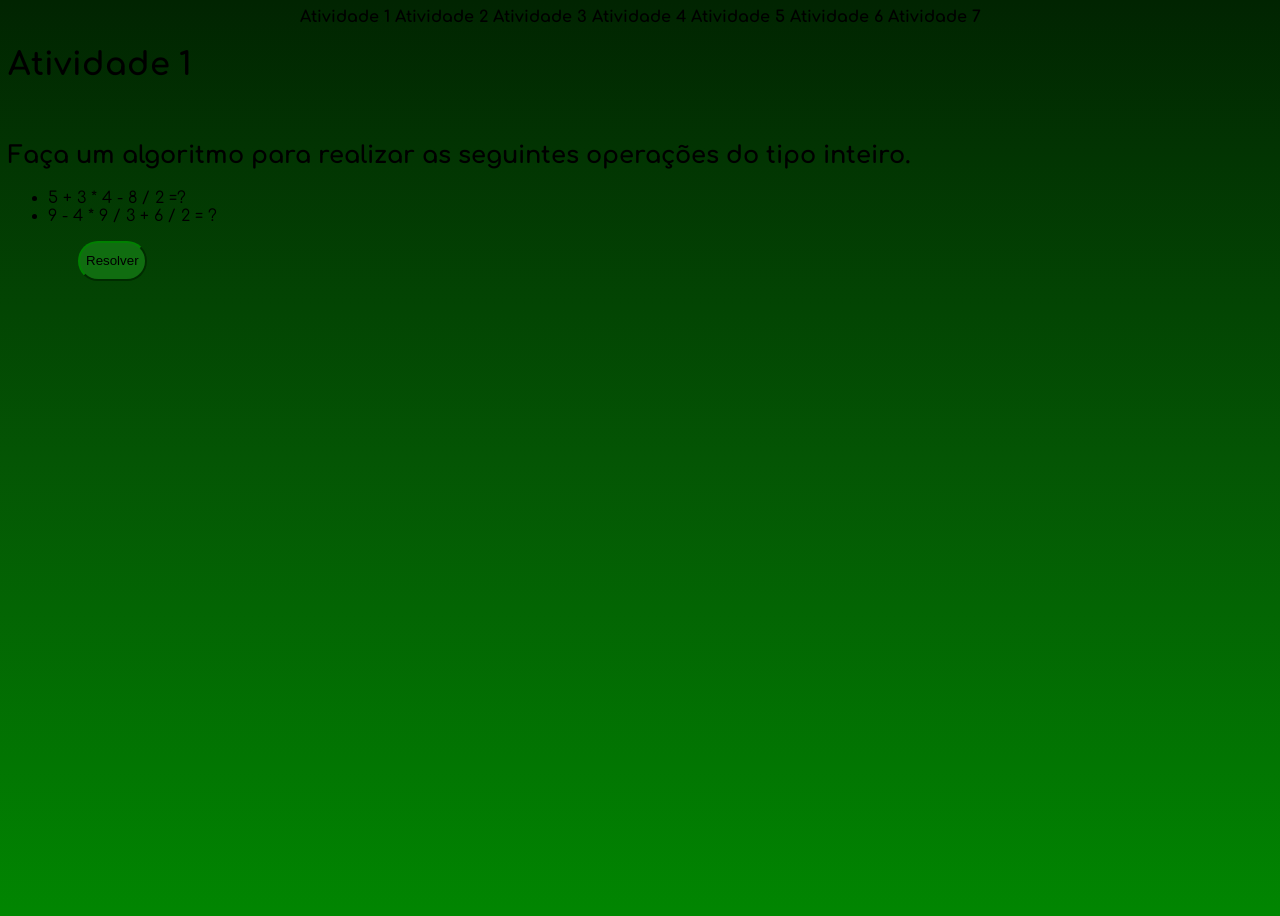
<file: index.html>
<!DOCTYPE html>
<html lang="pt-BR">
<head>
    <link rel="preconnect" href="https://fonts.googleapis.com">
    <link rel="preconnect" href="https://fonts.gstatic.com" crossorigin>
    <link href="https://fonts.googleapis.com/css2?family=Comfortaa:wght@300..700&display=swap" rel="stylesheet">
    <link rel="stylesheet" href="atividade1.css">
    <link rel="shortcut icon" href="favicon.ico" type="image/x-icon">
    <script src="atividade01.js" defer></script>
    <meta charset="UTF-8">
    <meta name="viewport" content="width=device-width, initial-scale=1.0">
    <title>Atividade 1</title>
</head>
<body>
    
    
    <header>
        <a href="index.html">Atividade 1</a>
        <a href="atividade2.html"> Atividade 2</a>
        <a href="atividade3.html"> Atividade 3</a>
        <a href="atividade4.html"> Atividade 4</a>
        <a href="atividade5.html"> Atividade 5</a>
        <a href="atividade6.html"> Atividade 6</a>
        <a href="atividade7.html"> Atividade 7</a>
    </header>
    
    <h1>Atividade 1</h1>
    <br>
    <h2>Faça um algoritmo para realizar as seguintes operações do tipo inteiro.</h2>
    <ul>
        <li>5 + 3 * 4 - 8 / 2 =?</li>
        <li>9 - 4 * 9 / 3 + 6 / 2 = ?</il>
    </ul>
    <button onclick="resolver()">Resolver</button>
    <br><br><br>
    <div id="resposta1"></div>
    <div id="resposta2"></div>
</body>
</html>
</file>
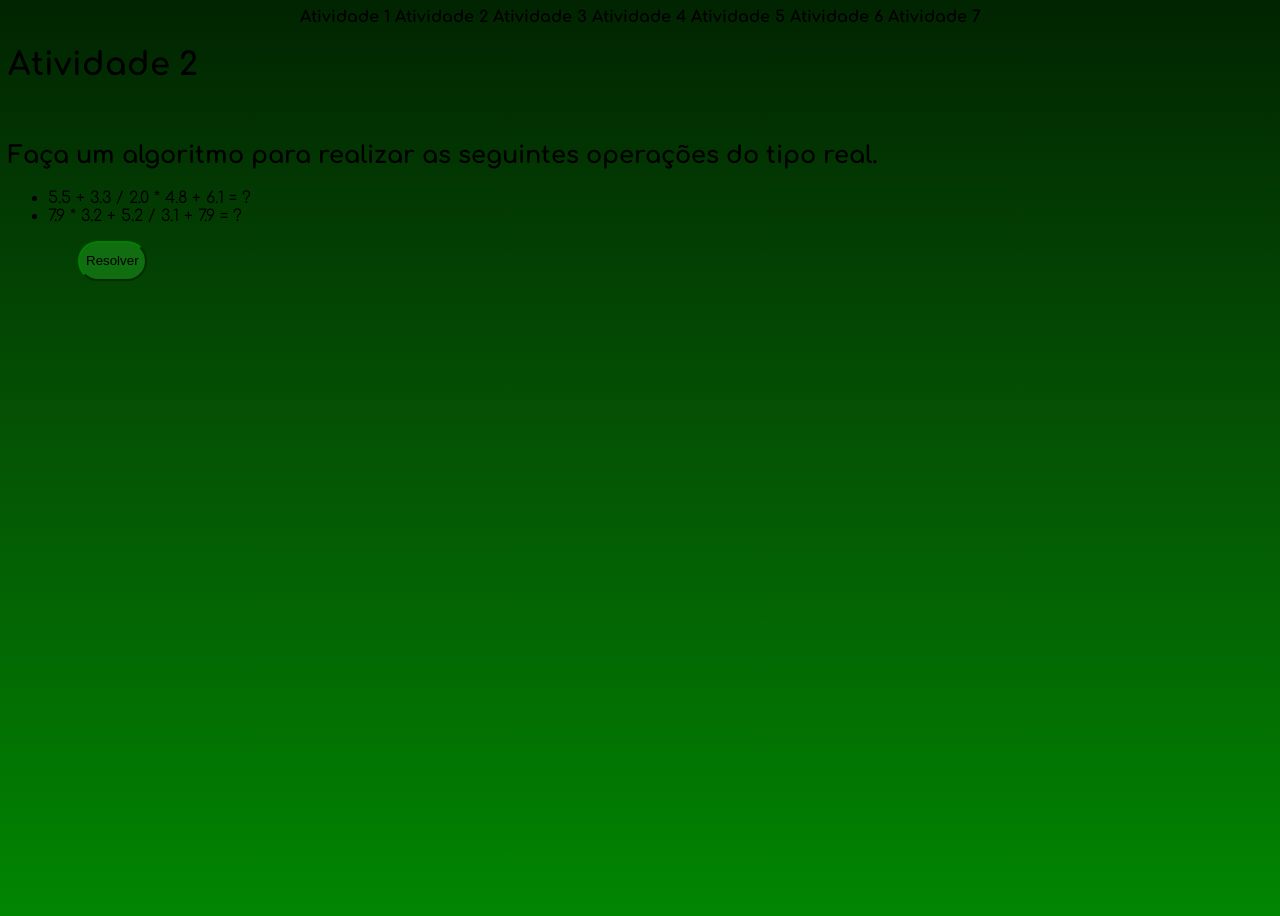
<file: atividade2.html>
<!DOCTYPE html>
<html lang="pt-BR">
<head>
    <link rel="preconnect" href="https://fonts.googleapis.com">
    <link rel="preconnect" href="https://fonts.gstatic.com" crossorigin>
    <link href="https://fonts.googleapis.com/css2?family=Comfortaa:wght@300..700&display=swap" rel="stylesheet">
    <link rel="stylesheet" href="atividade2.css">
    <link rel="shortcut icon" href="favicon.ico" type="image/x-icon">
    <script src="atividade02.js" defer></script>
    <meta charset="UTF-8">
    <meta name="viewport" content="width=device-width, initial-scale=1.0">
    <title>Atividade 2</title>
</head>
<body>
    <header>
        <a href="index.html">Atividade 1</a>
        <a href="atividade2.html"> Atividade 2</a>
        <a href="atividade3.html"> Atividade 3</a>
        <a href="atividade4.html"> Atividade 4</a>
        <a href="atividade5.html"> Atividade 5</a>
        <a href="atividade6.html"> Atividade 6</a>
        <a href="atividade7.html"> Atividade 7</a>
    </header>
    <h1>Atividade 2</h1>
    <br>
    <h2>Faça um algoritmo para realizar as seguintes operações do tipo real.</h2>
    <ul>
        <li>5.5 + 3.3 / 2.0 * 4.8 + 6.1 = ?</li>
        <li>7.9 * 3.2 + 5.2 / 3.1 + 7.9 = ?</il>
    </ul>
    <button onclick="resolver()">Resolver</button>
    <br><br><br>
    <div id="resposta1"></div>
    <div id="resposta2"></div>
</body>
</html>
</file>
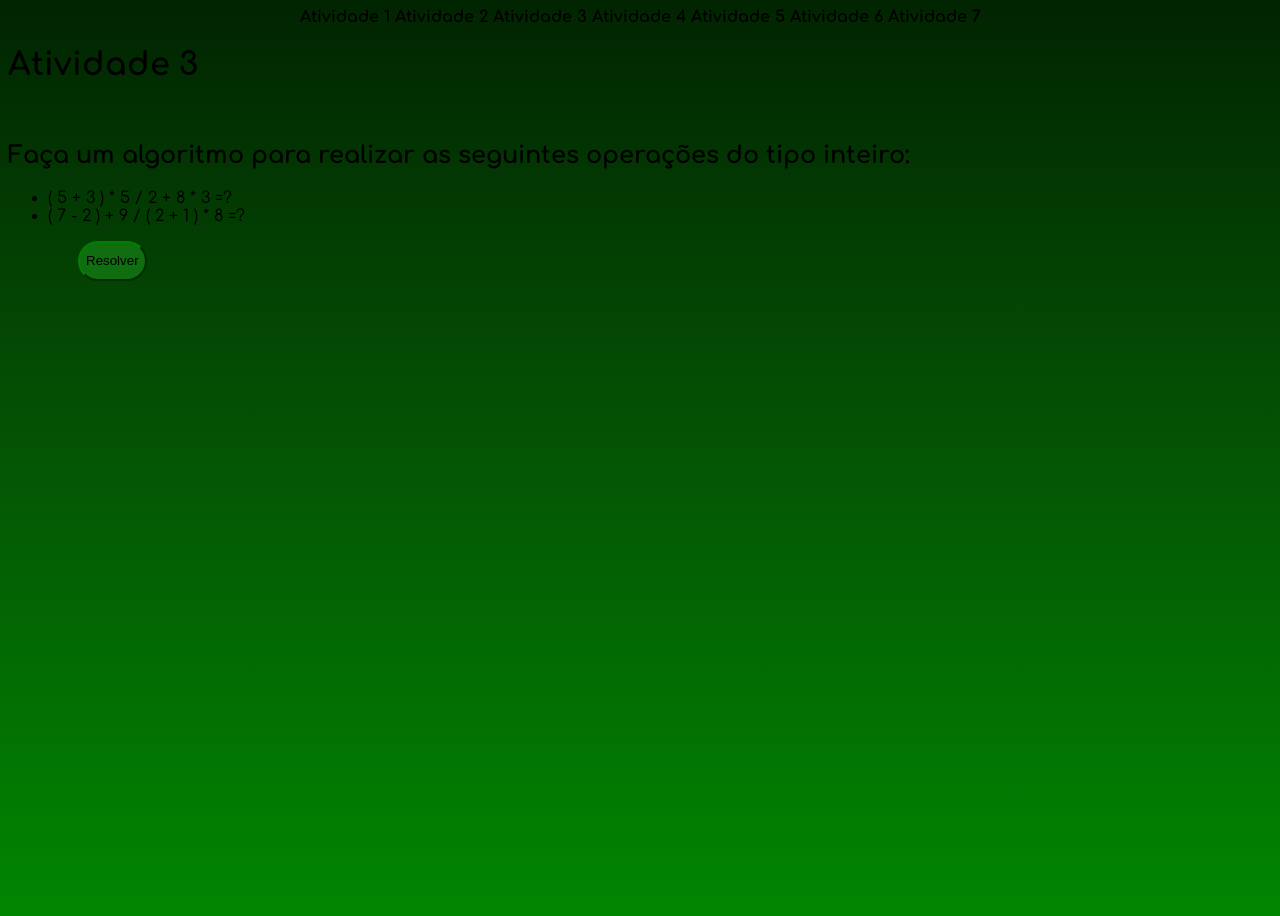
<file: atividade3.html>
<!DOCTYPE html>
<html lang="pt-BR">
<head>
    <link rel="preconnect" href="https://fonts.googleapis.com">
    <link rel="preconnect" href="https://fonts.gstatic.com" crossorigin>
    <link href="https://fonts.googleapis.com/css2?family=Comfortaa:wght@300..700&display=swap" rel="stylesheet">
    <link rel="stylesheet" href="atividade3.css">
    <link rel="shortcut icon" href="favicon.ico" type="image/x-icon">
    <script src="atividade03.js" defer></script>
    <meta charset="UTF-8">
    <meta name="viewport" content="width=device-width, initial-scale=1.0">
    <title>Atividade 3</title>
</head>
<body>
    <header>
        <a href="index.html">Atividade 1</a>
        <a href="atividade2.html"> Atividade 2</a>
        <a href="atividade3.html"> Atividade 3</a>
        <a href="atividade4.html"> Atividade 4</a>
        <a href="atividade5.html"> Atividade 5</a>
        <a href="atividade6.html"> Atividade 6</a>
        <a href="atividade7.html"> Atividade 7</a>
    </header>
    <h1>Atividade 3</h1>
    <br>
    <h2>Faça um algoritmo para realizar as seguintes operações do tipo inteiro:</h2>
    <ul>
        <li>( 5 + 3 ) * 5 / 2 + 8 * 3 =?</li>
        <li>( 7 - 2 ) + 9 / ( 2 + 1 ) * 8 =?</il>
    </ul>
    <button onclick="resolver()">Resolver</button>
    <br><br><br>
    <div id="resposta1"></div>
    <div id="resposta2"></div>
</body>
</html>
</file>
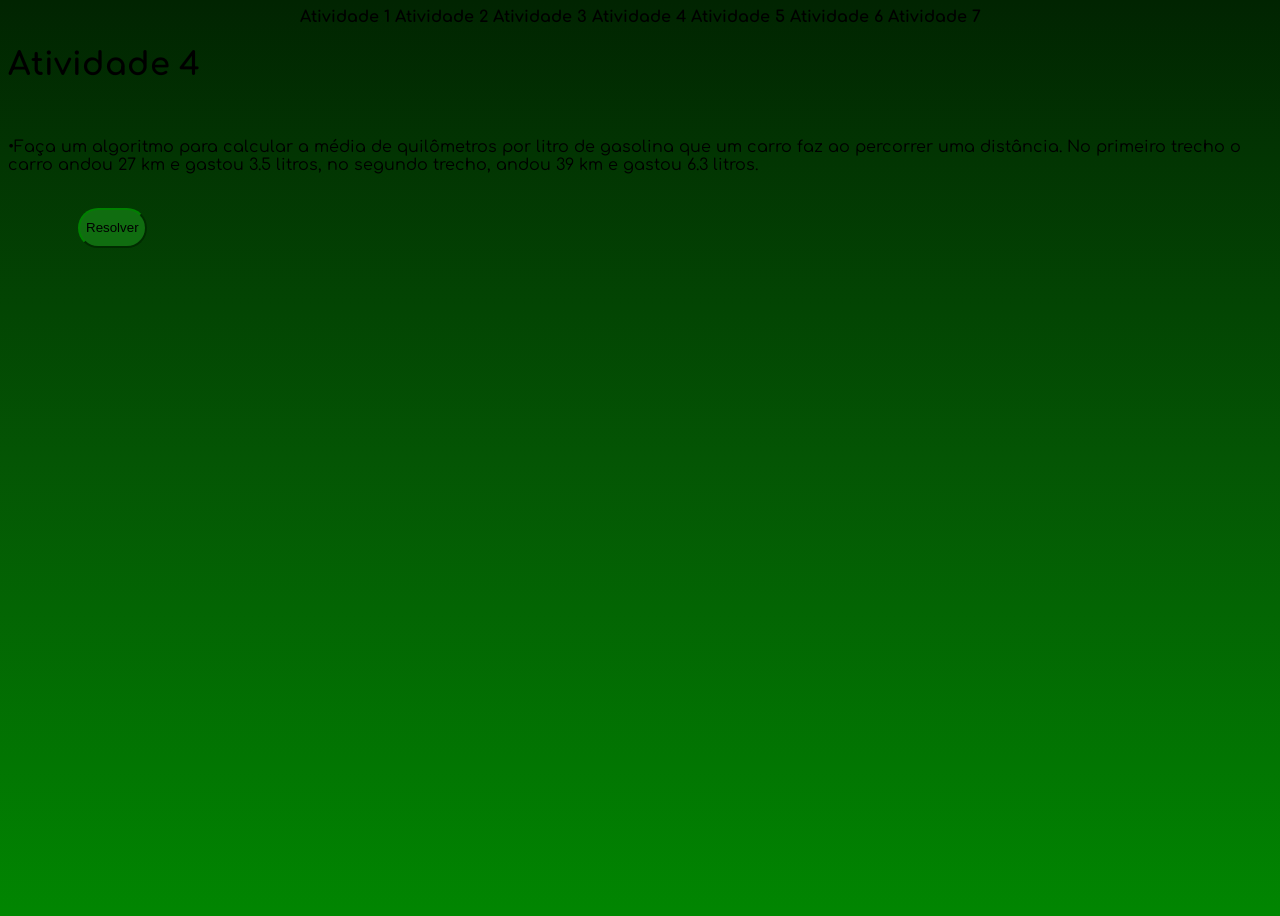
<file: atividade4.html>
<!DOCTYPE html>
<html lang="pt-BR">
<head>
    <link rel="preconnect" href="https://fonts.googleapis.com">
    <link rel="preconnect" href="https://fonts.gstatic.com" crossorigin>
    <link href="https://fonts.googleapis.com/css2?family=Comfortaa:wght@300..700&display=swap" rel="stylesheet">
    <link rel="stylesheet" href="atividade4.css">
    <link rel="shortcut icon" href="favicon.ico" type="image/x-icon">
    <script src="atividade04.js" defer></script>
    <meta charset="UTF-8">
    <meta name="viewport" content="width=device-width, initial-scale=1.0">
    <title>Atividade 4</title>
</head>
<body>
    <header>
        <a href="index.html">Atividade 1</a>
        <a href="atividade2.html"> Atividade 2</a>
        <a href="atividade3.html"> Atividade 3</a>
        <a href="atividade4.html"> Atividade 4</a>
        <a href="atividade5.html"> Atividade 5</a>
        <a href="atividade6.html"> Atividade 6</a>
        <a href="atividade7.html"> Atividade 7</a>
    </header>
    <h1>Atividade 4</h1>
    <br>
    <p>•Faça um algoritmo para calcular a média de
        quilômetros por litro de gasolina que um carro faz
        ao percorrer uma distância. No primeiro trecho o
        carro andou 27 km e gastou 3.5 litros, no segundo
        trecho, andou 39 km e gastou 6.3 litros.</p>
    <br>
    <button onclick="resolver()">Resolver</button>
    <br><br><br>
    <div id="resposta"></div>
</body>
</html>
</file>
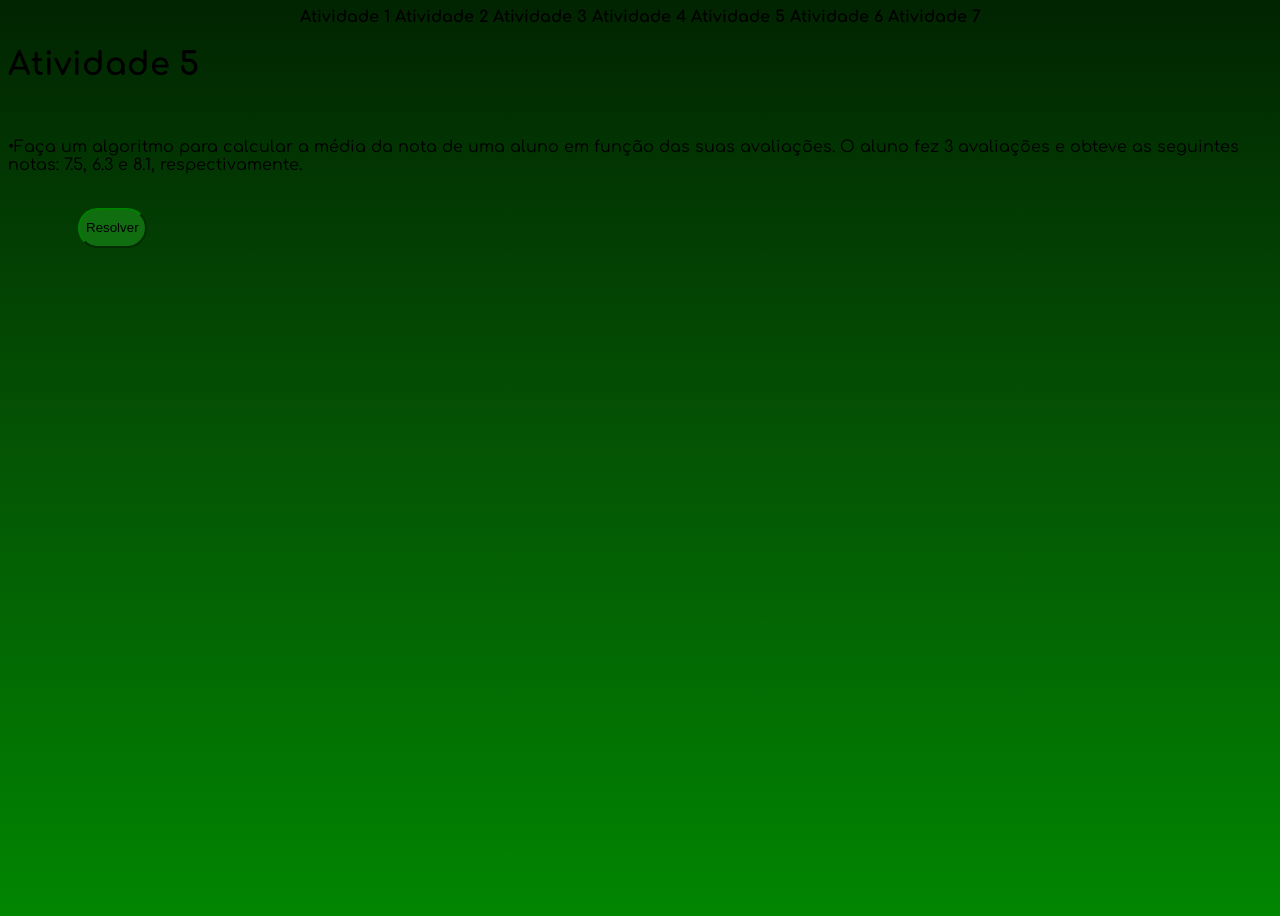
<file: atividade5.html>
<!DOCTYPE html>
<html lang="pt-BR">
<head>
    <link rel="preconnect" href="https://fonts.googleapis.com">
    <link rel="preconnect" href="https://fonts.gstatic.com" crossorigin>
    <link href="https://fonts.googleapis.com/css2?family=Comfortaa:wght@300..700&display=swap" rel="stylesheet">
    <link rel="stylesheet" href="atividade5.css ">
    <link rel="shortcut icon" href="favicon.ico" type="image/x-icon">
    <script src="atividade05.js" defer></script>
    <meta charset="UTF-8">
    <meta name="viewport" content="width=device-width, initial-scale=1.0">
    <title>Atividade 5</title>
</head>
<body>
    <header>
        <a href="index.html">Atividade 1</a>
        <a href="atividade2.html"> Atividade 2</a>
        <a href="atividade3.html"> Atividade 3</a>
        <a href="atividade4.html"> Atividade 4</a>
        <a href="atividade5.html"> Atividade 5</a>
        <a href="atividade6.html"> Atividade 6</a>
        <a href="atividade7.html"> Atividade 7</a>
    </header>
    <h1>Atividade 5</h1>
    <br>
    <p>•Faça um algoritmo para calcular a média da nota
        de uma aluno em função das suas avaliações. O
        aluno fez 3 avaliações e obteve as seguintes notas:
        7.5, 6.3 e 8.1, respectivamente.</p>
    <br>
    <button onclick="resolver()">Resolver</button>
    <br><br><br>
    <div id="resposta"></div>
</body>
</html>
</file>
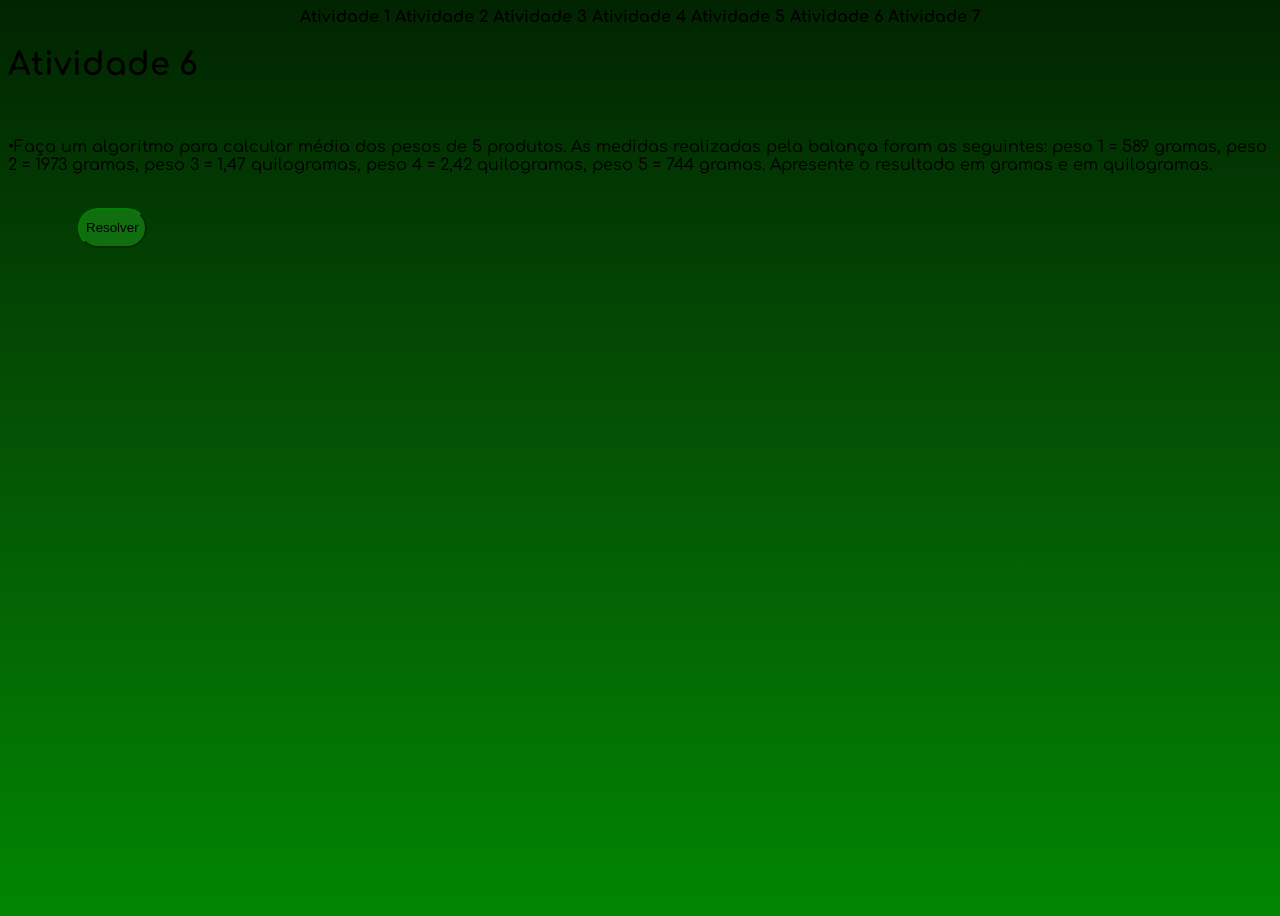
<file: atividade6.html>
<!DOCTYPE html>
<html lang="pt-BR">
<head>
    <link rel="preconnect" href="https://fonts.googleapis.com">
    <link rel="preconnect" href="https://fonts.gstatic.com" crossorigin>
    <link href="https://fonts.googleapis.com/css2?family=Comfortaa:wght@300..700&display=swap" rel="stylesheet">
    <link rel="stylesheet" href="atividade6.css">
    <link rel="shortcut icon" href="favicon.ico" type="image/x-icon">
    <script src="atividade06.js" defer></script>
    <meta charset="UTF-8">
    <meta name="viewport" content="width=device-width, initial-scale=1.0">
    <title>Atividade 6</title>
</head>
<body>
    <header>
        <a href="index.html">Atividade 1</a>
        <a href="atividade2.html"> Atividade 2</a>
        <a href="atividade3.html"> Atividade 3</a>
        <a href="atividade4.html"> Atividade 4</a>
        <a href="atividade5.html"> Atividade 5</a>
        <a href="atividade6.html"> Atividade 6</a>
        <a href="atividade7.html"> Atividade 7</a>
    </header>
    <h1>Atividade 6</h1>
    <br>
    <p>•Faça um algoritmo para calcular média dos pesos
        de 5 produtos. As medidas realizadas pela balança
        foram as seguintes: peso 1 = 589 gramas, peso 2 =
        1973 gramas, peso 3 = 1,47 quilogramas, peso 4 =
        2,42 quilogramas, peso 5 = 744 gramas. Apresente
        o resultado em gramas e em quilogramas.</p>
    <br>
    <button onclick="resolver()">Resolver</button>
    <br><br><br>
    <div id="resposta"></div>
</body>
</html>
</file>
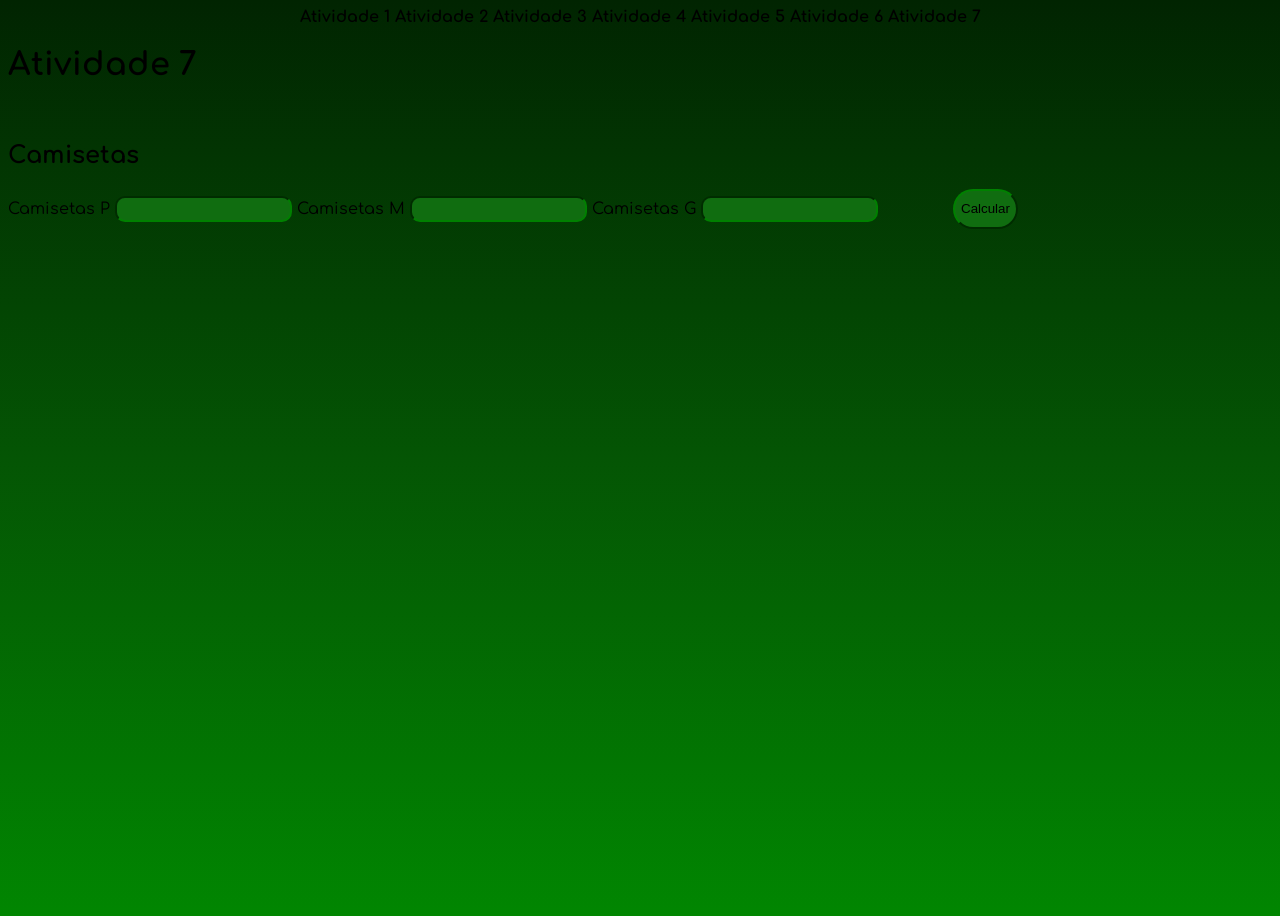
<file: atividade7.html>
<!DOCTYPE html>
<html lang="pt-BR">
<head>
    <link rel="preconnect" href="https://fonts.googleapis.com">
    <link rel="preconnect" href="https://fonts.gstatic.com" crossorigin>
    <link href="https://fonts.googleapis.com/css2?family=Comfortaa:wght@300..700&display=swap" rel="stylesheet">
    <link rel="stylesheet" href="atividade7.css">
    <link rel="shortcut icon" href="favicon.ico" type="image/x-icon">
    <script src="atividade07.js" defer></script>
    <meta charset="UTF-8">
    <meta name="viewport" content="width=device-width, initial-scale=1.0">
    <title>Atividade 7</title>
</head>
<body>
    <header>
        <a href="index.html">Atividade 1</a>
        <a href="atividade2.html"> Atividade 2</a>
        <a href="atividade3.html"> Atividade 3</a>
        <a href="atividade4.html"> Atividade 4</a>
        <a href="atividade5.html"> Atividade 5</a>
        <a href="atividade6.html"> Atividade 6</a>
        <a href="atividade7.html"> Atividade 7</a>
    </header>
    <h1>Atividade 7</h1>
    <br>
    <h2>Camisetas</h2>
    <label for="p">Camisetas P</label>
    <input type="number" id="p">
    <label for="m">Camisetas M</label>
    <input type="number" id="m">
    <label for="g">Camisetas G</label>
    <input type="number" id="g">
    <button onclick="calcular()">Calcular</button>
    <br><br><br>
    <div id="resposta"></div>
</body>
</html>
</file>
<file: atividade1.css>
body{
    background: linear-gradient( rgb(1, 36, 1), rgb(4, 85, 4), rgb(1, 134, 1));
    height: 100vh;
    font-family: "Comfortaa", sans-serif;
}

header, a {
    text-align: center;
    text-decoration: none;
    color: black;
    font-weight: bold;
}

button {
    background-color: rgb(16, 109, 16);
    height: 40px;
    margin-left: 70px;
    border-radius: 20px;
    border-color: green;
}
</file>
<file: atividade2.css>
body{
    background: linear-gradient( rgb(1, 36, 1), rgb(4, 85, 4), rgb(1, 134, 1));
    height: 100vh;
    font-family: "Comfortaa", sans-serif;
}

header, a {
    text-align: center;
    text-decoration: none;
    color: black;
    font-weight: bold;
}

button {
    background-color: rgb(16, 109, 16);
    height: 40px;
    margin-left: 70px;
    border-radius: 20px;
    border-color: green;
}
</file>
<file: atividade3.css>
body{
    background: linear-gradient( rgb(1, 36, 1), rgb(4, 85, 4), rgb(1, 134, 1));
    height: 100vh;
    font-family: "Comfortaa", sans-serif;
}

header, a {
    text-align: center;
    text-decoration: none;
    color: black;
    font-weight: bold;
}

button {
    background-color: rgb(16, 109, 16);
    height: 40px;
    margin-left: 70px;
    border-radius: 20px;
    border-color: green;
}
</file>
<file: atividade4.css>
body{
    background: linear-gradient( rgb(1, 36, 1), rgb(4, 85, 4), rgb(1, 134, 1));
    height: 100vh;
    font-family: "Comfortaa", sans-serif;
}

header, a {
    text-align: center;
    text-decoration: none;
    color: black;
    font-weight: bold;
}

button {
    background-color: rgb(16, 109, 16);
    height: 40px;
    margin-left: 70px;
    border-radius: 20px;
    border-color: green;
}
</file>
<file: atividade5.css>
body{
    background: linear-gradient( rgb(1, 36, 1), rgb(4, 85, 4), rgb(1, 134, 1));
    height: 100vh;
    font-family: "Comfortaa", sans-serif;
}

header, a {
    text-align: center;
    text-decoration: none;
    color: black;
    font-weight: bold;
}

button {
    background-color: rgb(16, 109, 16);
    height: 40px;
    margin-left: 70px;
    border-radius: 20px;
    border-color: green;
}
</file>
<file: atividade6.css>
body{
    background: linear-gradient( rgb(1, 36, 1), rgb(4, 85, 4), rgb(1, 134, 1));
    height: 100vh;
    font-family: "Comfortaa", sans-serif;
}

header, a {
    text-align: center;
    text-decoration: none;
    color: black;
    font-weight: bold;
}

button {
    background-color: rgb(16, 109, 16);
    height: 40px;
    margin-left: 70px;
    border-radius: 20px;
    border-color: green;
}
</file>
<file: atividade7.css>
body{
    background: linear-gradient( rgb(1, 36, 1), rgb(4, 85, 4), rgb(1, 134, 1));
    height: 100vh;
    font-family: "Comfortaa", sans-serif;
}

header, a {
    text-align: center;
    text-decoration: none;
    color: black;
    font-weight: bold;
}

button {
    background-color: rgb(16, 109, 16);
    height: 40px;
    margin-left: 70px;
    border-radius: 20px;
    border-color: green;
}
input {
    background-color: rgb(16, 109, 16);
    height: 20px;
    border-radius: 10px;
    border-color: green;
}
</file>
